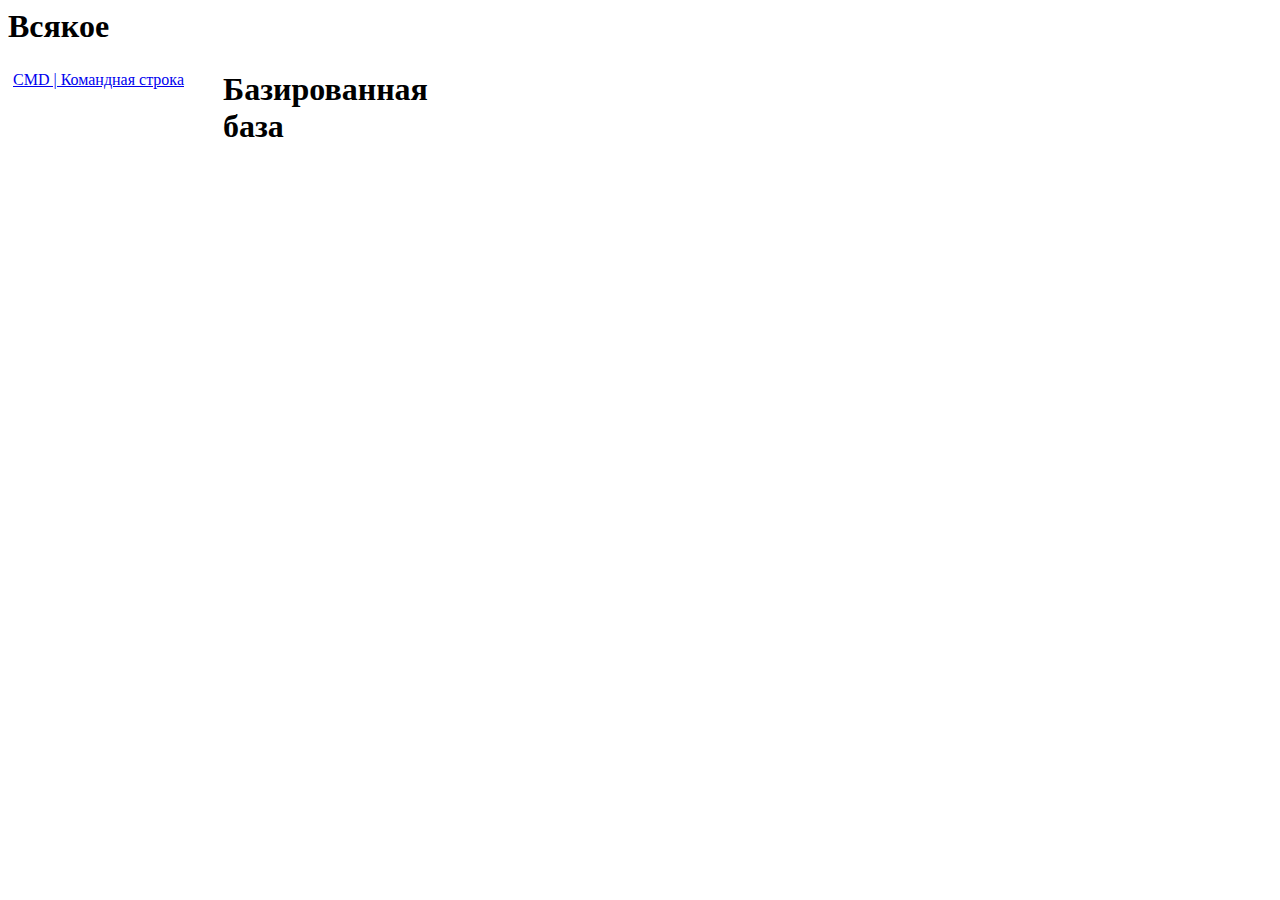
<file: index.html>
<html>
  <head>
  </head>
  <title> Справочник по всякому </title>
  <style type="text/css">
   #maket TD {
    padding: 5px; /* Поля вокруг содержимого ячеек */
    vertical-align: top; /* Выравнивание по верхнему краю ячеек */
    width: 200px; /* Ширина колонки */
   }
  </style>
  <body>
    <h1>Всякое</h1>
    <table cellspacing="0" cellpadding="0" id="maket">
   <tr> 
    <td id="leftcol">
      <a href="cmd.html">CMD | Командная строка</a>
      <?php include ("mainmenu.php");?>
     </td>
    <td valign="top"><h1>Базированная база</h1></td>
   </tr>
  </table>
  </body>
</html>
</file>
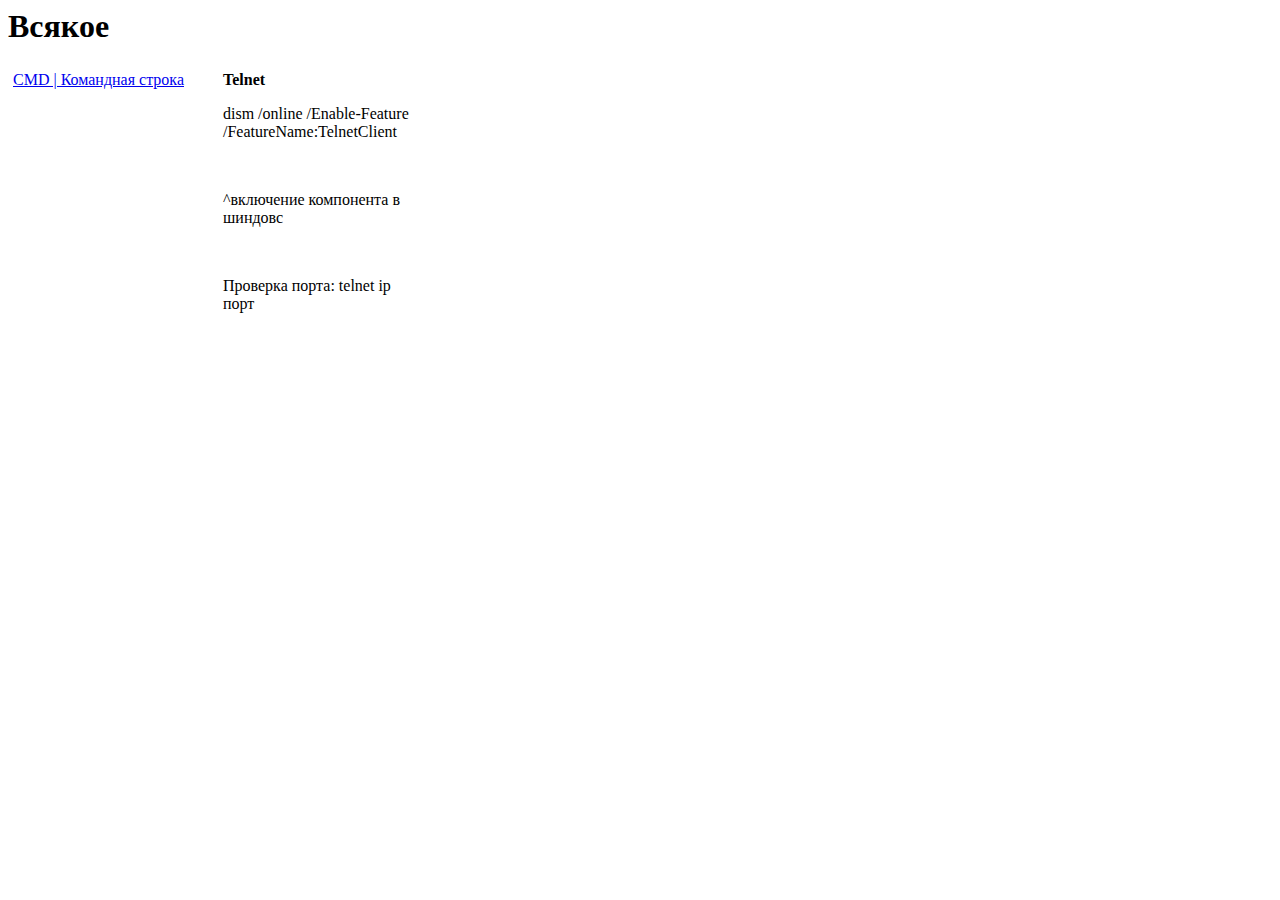
<file: cmd.html>
<html>
  <head>
  </head>
  <title> CMD | Командная строка </title>
  <style type="text/css">
   #maket TD {
    padding: 5px; /* Поля вокруг содержимого ячеек */
    vertical-align: top; /* Выравнивание по верхнему краю ячеек */
    width: 200px; /* Ширина колонки */
   }
  </style>
  <body>
    <h1>Всякое</h1>
    <table cellspacing="0" cellpadding="0" id="maket">
   <tr> 
    <td id="leftcol"><a href="cmd.html">CMD | Командная строка</a></td>
    <td valign="top">
      <b>Telnet</b>

<p>dism /online /Enable-Feature /FeatureName:TelnetClient</p><br>
<p>^включение компонента в шиндовс</p><br>
<p>Проверка порта: telnet ip  порт</p>
    </td>
   </tr>
  </table>
  </body>
</html>
</file>
